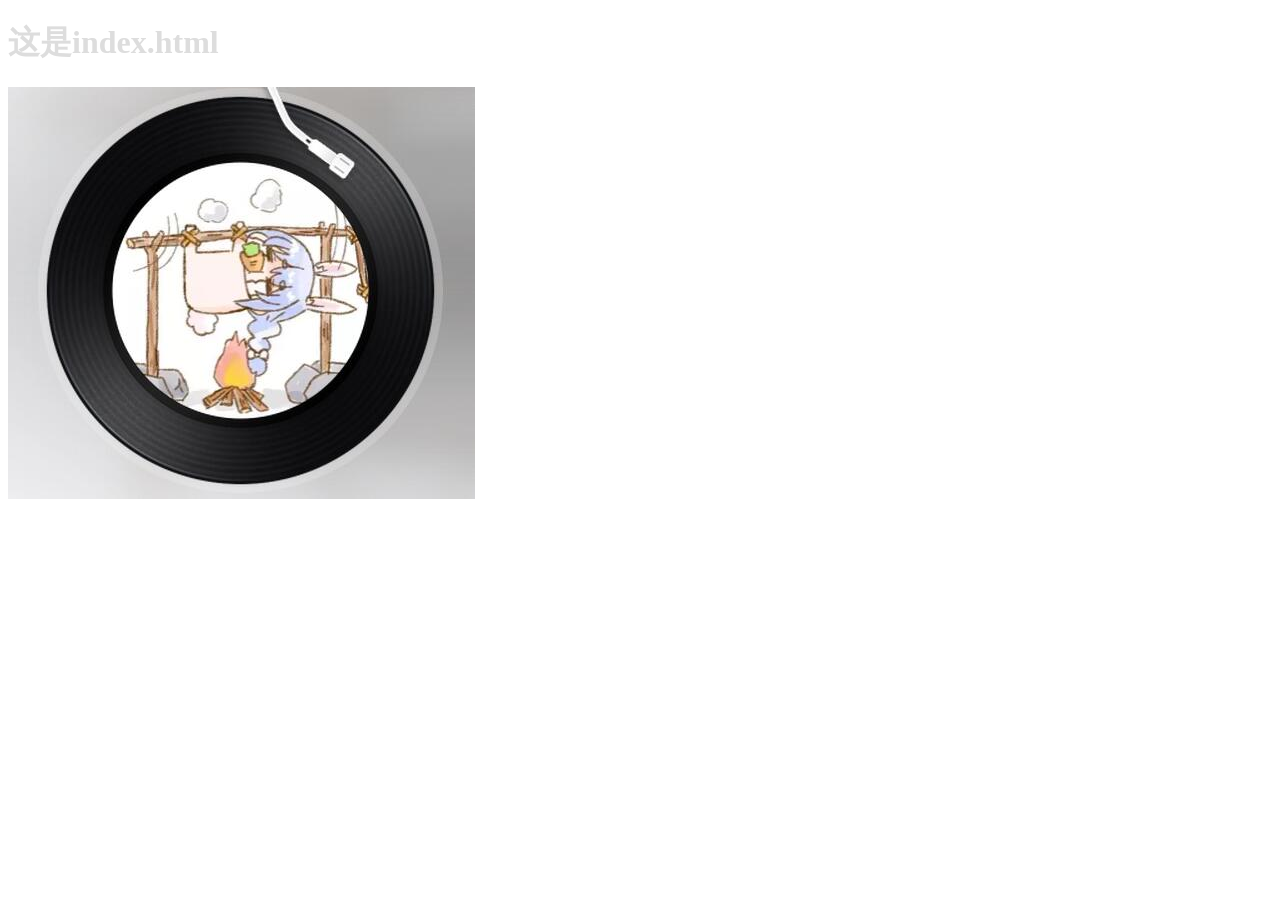
<file: public/index.html>
<!DOCTYPE html>
<html lang="en">
<head>
    <meta charset="UTF-8">
    <meta name="viewport" content="width=device-width, initial-scale=1.0">
    <title>index.html</title>
    <link rel="stylesheet" href="./style.css">
</head>
<body>
    <h1>这是index.html</h1>
    <p>
        <img src="./1.jpg" alt="">
    </p>
</body>
</html>
</file>
<file: public/style.css>
body{
    color:#DDD
}
img{
    max-width:  100%;
    max-height: 100%;
}
</file>
